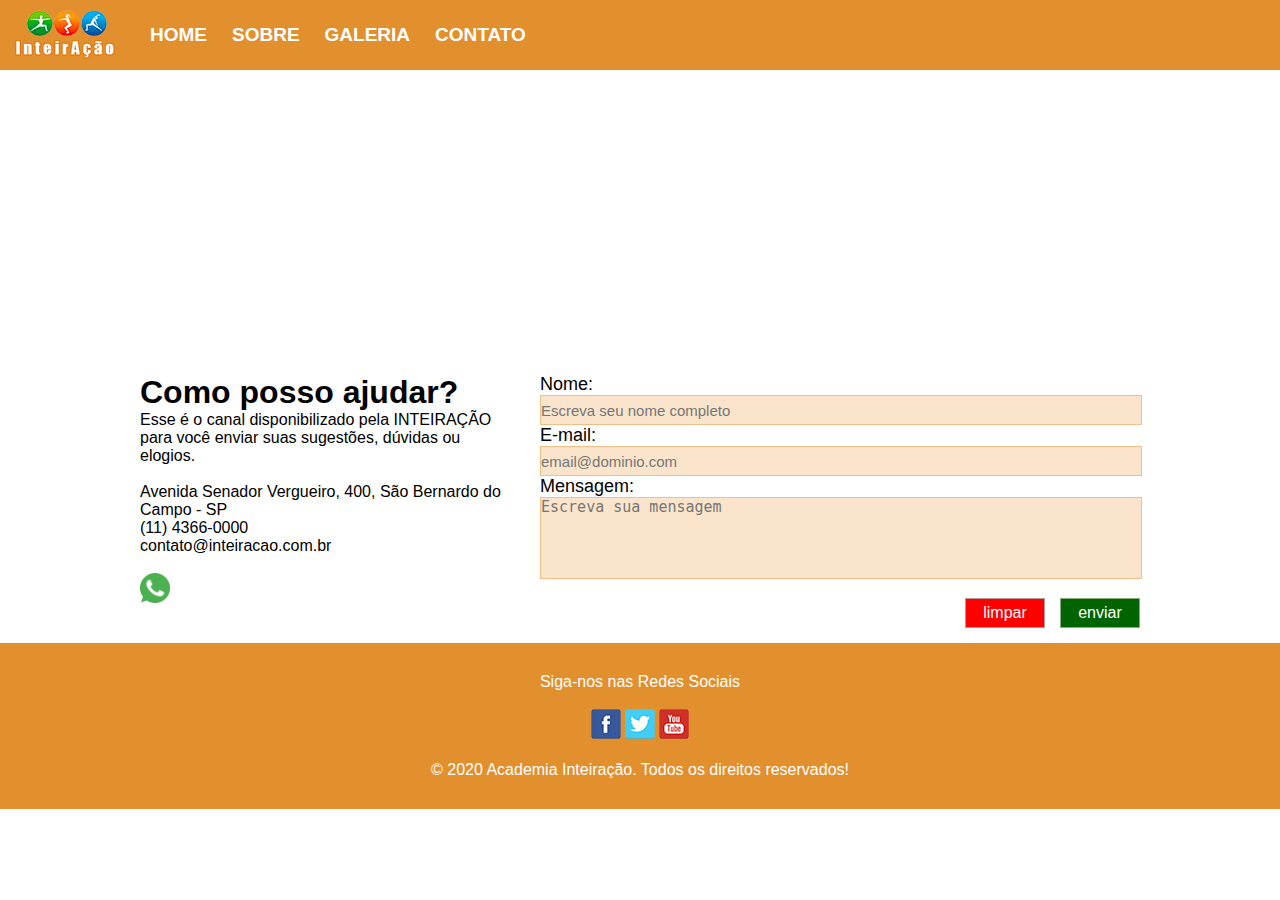
<file: contato.html>
<!DOCTYPE html>
<html>
<head>
	<title>Academia Inteiração</title>
	<meta charset="utf-8">
	<link rel="stylesheet" type="text/css" href="css/estilo.css">
</head>
<body>
	<header> <!-- cabeçalho do site -->
		<div class="logo">
			<img src="imagens/logo1.png" alt="Logo" title="Logo">
		</div>
		<nav> <!-- menu de navegação -->
			<ul> <!-- lista não ordenada -->
				<a href="index.html"><li class="BOTAO">HOME</li></a>
				<a href="sobre.html"><li class="BOTAO">SOBRE</li></a>
				<a href="galeria.html"><li class="BOTAO">GALERIA</li></a>
				<a href="contato.html"><li class="BOTAO">CONTATO</li></a>
			</ul>
		</nav> 
	</header>
	<main><!-- conteúdo principal do site -->
		
		<section class="conteudo"> <!-- sessão onde fica o conteúdo do site -->
	
			<div id="mapa">
				<iframe src= https://www.google.com/maps/embed?pb=!1m18!1m12!1m3!1d3653.574751939843!2d-46.55405698501988!3d-23.691160884618565!2m3!1f0!2f0!3f0!3m2!1i1024!2i768!4f13.1!3m3!1m2!1s0x94ce423586355a51%3A0xf1d7e7d2655053b1!2sAv.%20Senador%20Vergueiro%2C%20400%20-%20Rudge%20Ramos%2C%20S%C3%A3o%20Bernardo%20do%20Campo%20-%20SP%2C%2009750-000!5e0!3m2!1spt-BR!2sbr!4v1605015993380!5m2!1spt-BR!2sbr width="1000" height="300" frameborder="0" style="border:0;" allowfullscreen="" aria-hidden="false" tabindex="0"></iframe>
			</div>

			<div id="info">
				<h1>Como posso ajudar?</h1>
				<p> Esse é o canal disponibilizado pela INTEIRAÇÃO para você enviar suas sugestões, dúvidas ou elogios.</p>
				<br>
				<p>Avenida Senador Vergueiro, 400, São Bernardo do Campo - SP</p>
				<p> (11) 4366-0000</p>
				<p>contato@inteiracao.com.br</p>
				<br>
				<p><a href="https://api.whatsapp.com/send?phone=5511975699873&text=Ol%C3%A1,%20me%20interessei%20pela%20academia!%20Gostaria%20de%20mais%20informa%C3%A7%C3%B5es!" target="blank"><img src="imagens/whatsapp.png" width="30"></a></p>
			</div>

			<aside id="formulario">
				<form id="form" method="post" action="envia.php">
					<div>
						<label for="nome"> Nome: </label>
						<input type="text" name="nome" id="NOME" placeholder="Escreva seu nome completo">
					</div>

					<div>
						<label for="email"> E-mail: </label>
						<input type="text" name="email" id="EMAIL" placeholder="email@dominio.com" required>
					</div>

					<div>
						<label for="mensagem"> Mensagem: </label>
						<textarea type="text" name="mensagem" id="MENSAGEM" placeholder="Escreva sua mensagem"  ></textarea>
					</div>

					<input type="submit" value="enviar" id="ENVIAR" class="BOTAO"> <!-- Tah do botão enviar -->

					<input type="reset" value="limpar" id="LIMPAR" class="BOTAO">

				</form>
			</aside>

		</section>
	</main> 
	<footer>
		<p> Siga-nos nas Redes Sociais</p>
		<br>
		<a href="https://www.facebook.com/StudioInteracaoOficial/" target="blank"><img src="imagens/social-facebook.png" alt="Link Facebook" title="Rede Social Facebook"></a> <!-- ícone link facebook, com target blank para abrir nova aba -->

		<a href="https://twitter.com/SmartFitoficial?ref_src=twsrc%5Egoogle%7Ctwcamp%5Eserp%7Ctwgr%5Eauthor" target="blank"><img src="imagens/social-twitter.png" alt="Link Twitter" title="Rede Social Twitter" Twitter></a>

		<a href="https://www.youtube.com/channel/UC9sPrKlQsnNYfKhmcxjFa0A" target="blank"><img src="imagens/social-youtube.png" alt="Link YouTube" title="Rede Social YouTube" Twitter></a> 
		<br><br>

		<p> © 2020 Academia Inteiração. Todos os direitos reservados!</p> <!-- frase rodapé -->
 


	</footer> <!-- rodapé do site -->
</body>
</html>
</file>
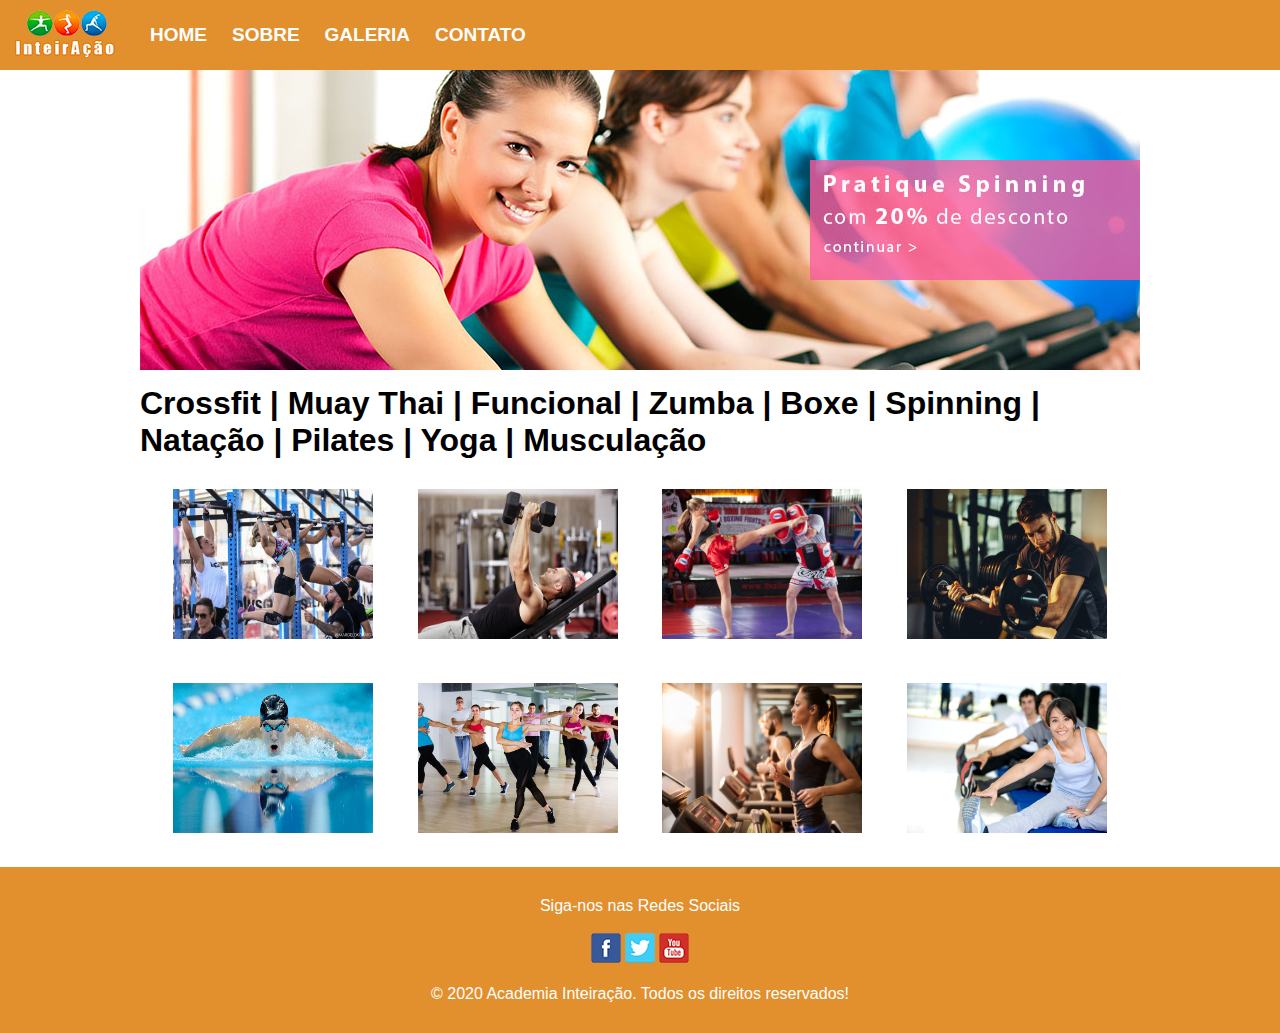
<file: galeria.html>
<!DOCTYPE html>
<html>
<head>
	<title>Academia Inteiração</title>
	<meta charset="utf-8">
	<link rel="stylesheet" type="text/css" href="css/estilo.css">
	<link href="css/lightbox.css" rel="stylesheet" />
	<script type="text/javascript" src="banner.js"></script>
</head>
<body>
	<header> <!-- cabeçalho do site -->
		<div class="logo">
			<img src="imagens/logo1.png" alt="Logo" title="Logo">
		</div>
		<nav> <!-- menu de navegação -->
			<ul> <!-- lista não ordenada -->
				<a href="index.html"><li class="BOTAO">HOME</li></a>
				<a href="sobre.html"><li class="BOTAO">SOBRE</li></a>
				<a href="galeria.html"><li class="BOTAO">GALERIA</li></a>
				<a href="contato.html"><li class="BOTAO">CONTATO</li></a>
			</ul>
		</nav> 
	</header>
	<main><!-- conteúdo principal do site -->
		<div id="banner_img">
			<img src="banner_img/1.jpg" alt="Banner" title="Banner">			
		</div>

		<div id="rotativo">
			<a href="javascript:void(0)" id="banner_img_1"></a>
			<a href="javascript:void(0)" id="banner_img_2"></a>
			<a href="javascript:void(0)" id="banner_img_3"></a>
			<a href="javascript:void(0)" id="banner_img_4"></a>
		</div>

		<section class="conteudo"> <!-- sessão onde fica o conteúdo do site -->
	
			<h1>Crossfit | Muay Thai | Funcional | Zumba | Boxe | Spinning | Natação | Pilates | Yoga | Musculação</h1>

			<figure class="galeria">
				<a href="imagens/galeria1.jpg" data-lightbox="roadtrip" data-title="ACADEMIA INTEIRAÇÃO"><img src="imagens/galeria1.jpg" width="200" height="150"></a> <!-- ou colocar data-alt para mudar todas-->

			
				<a href="imagens/galeria2.jpg" data-lightbox="roadtrip"><img src="imagens/galeria2.jpg" width="200" height="150"></a>  

				
				<a href="imagens/galeria3.jpg" data-lightbox="roadtrip"><img src="imagens/galeria3.jpg" width="200" height="150"></a>  

				
				<a href="imagens/galeria4.jpg" data-lightbox="roadtrip"><img src="imagens/galeria4.jpg" width="200" height="150"></a>  

				
				<a href="imagens/galeria5.jpg" data-lightbox="roadtrip"><img src="imagens/galeria5.jpg" width="200" height="150"></a>  

				
				<a href="imagens/galeria6.jpg" data-lightbox="roadtrip"><img src="imagens/galeria6.jpg" width="200" height="150"></a>  

				
				<a href="imagens/galeria7.jpg" data-lightbox="roadtrip"><img src="imagens/galeria7.jpg" width="200" height="150"></a>  

			
				<a href="imagens/galeria8.jpg" data-lightbox="roadtrip"><img src="imagens/galeria8.jpg" width="200" height="150"></a>

				  
				
			</figure>

		</section>
	</main> 
	<footer>
		<p> Siga-nos nas Redes Sociais</p>
		<br>
		<a href="https://www.facebook.com/StudioInteracaoOficial/" target="blank"><img src="imagens/social-facebook.png" alt="Link Facebook" title="Rede Social Facebook"></a> <!-- ícone link facebook, com target blank para abrir nova aba -->

		<a href="https://twitter.com/SmartFitoficial?ref_src=twsrc%5Egoogle%7Ctwcamp%5Eserp%7Ctwgr%5Eauthor" target="blank"><img src="imagens/social-twitter.png" alt="Link Twitter" title="Rede Social Twitter" Twitter></a>

		<a href="https://www.youtube.com/channel/UC9sPrKlQsnNYfKhmcxjFa0A" target="blank"><img src="imagens/social-youtube.png" alt="Link YouTube" title="Rede Social YouTube" Twitter></a> 
		<br><br>

		<p> © 2020 Academia Inteiração. Todos os direitos reservados!</p> <!-- frase rodapé -->
 


	</footer> <!-- rodapé do site -->

	<script src="js/lightbox-plus-jquery.js"></script>  

</body>
</html>
</file>
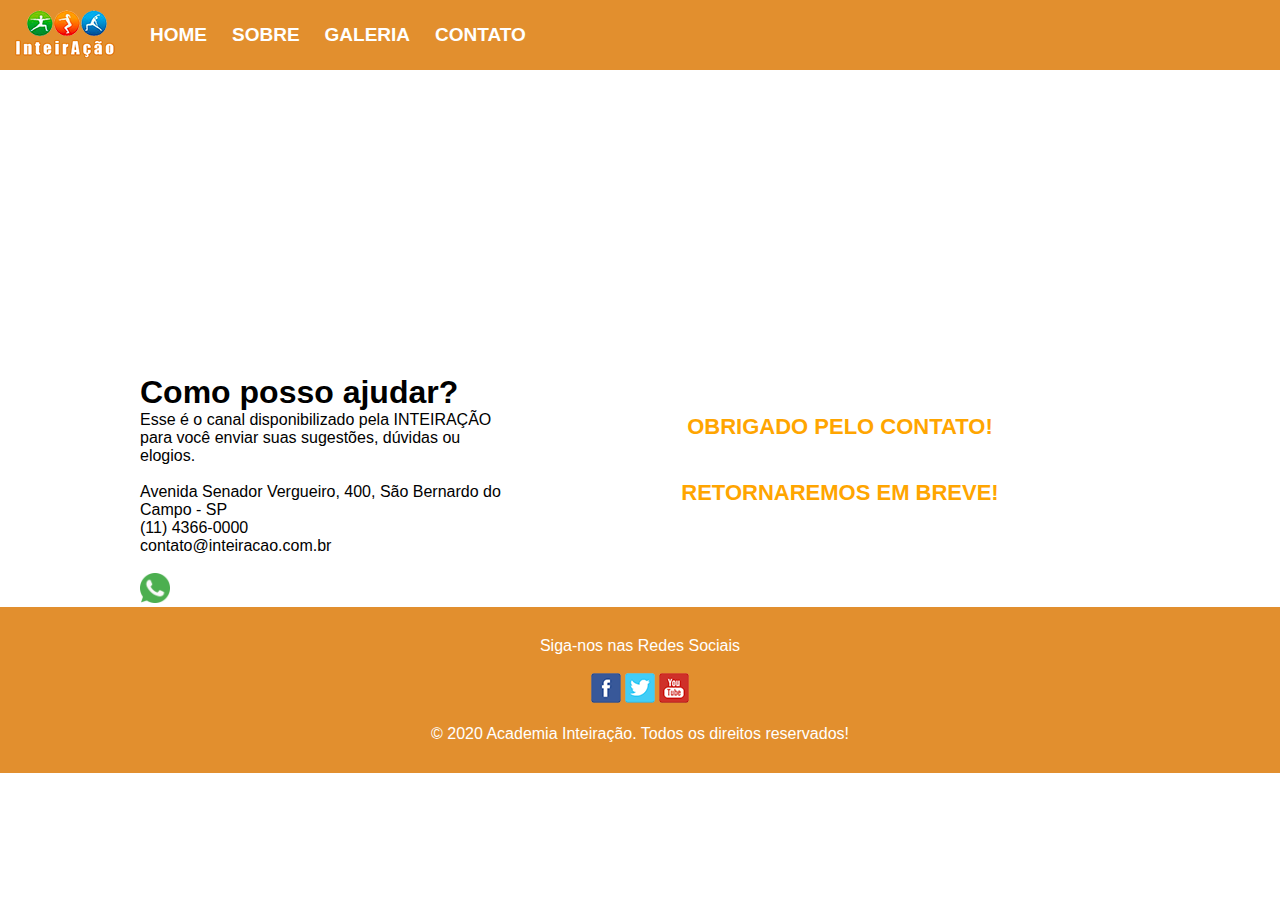
<file: obrigado.html>
<!DOCTYPE html>
<html>
<head>
	<title>Academia Inteiração</title>
	<meta charset="utf-8">
	<link rel="stylesheet" type="text/css" href="css/estilo.css">
</head>
<body>
	<header> <!-- cabeçalho do site -->
		<div class="logo">
			<img src="imagens/logo1.png" alt="Logo" title="Logo">
		</div>
		<nav> <!-- menu de navegação -->
			<ul> <!-- lista não ordenada -->
				<a href="index.html"><li class="BOTAO">HOME</li></a>
				<a href="sobre.html"><li class="BOTAO">SOBRE</li></a>
				<a href="galeria.html"><li class="BOTAO">GALERIA</li></a>
				<a href="contato.html"><li class="BOTAO">CONTATO</li></a>
			</ul>
		</nav> 
	</header>
	<main><!-- conteúdo principal do site -->
		
		<section class="conteudo"> <!-- sessão onde fica o conteúdo do site -->
	
			<div id="mapa">
				<iframe src= https://www.google.com/maps/embed?pb=!1m18!1m12!1m3!1d3653.574751939843!2d-46.55405698501988!3d-23.691160884618565!2m3!1f0!2f0!3f0!3m2!1i1024!2i768!4f13.1!3m3!1m2!1s0x94ce423586355a51%3A0xf1d7e7d2655053b1!2sAv.%20Senador%20Vergueiro%2C%20400%20-%20Rudge%20Ramos%2C%20S%C3%A3o%20Bernardo%20do%20Campo%20-%20SP%2C%2009750-000!5e0!3m2!1spt-BR!2sbr!4v1605015993380!5m2!1spt-BR!2sbr width="1000" height="300" frameborder="0" style="border:0;" allowfullscreen="" aria-hidden="false" tabindex="0"></iframe>
			</div>

			<div id="info">
				<h1>Como posso ajudar?</h1>
				<p> Esse é o canal disponibilizado pela INTEIRAÇÃO para você enviar suas sugestões, dúvidas ou elogios.</p>
				<br>
				<p>Avenida Senador Vergueiro, 400, São Bernardo do Campo - SP</p>
				<p> (11) 4366-0000</p>
				<p>contato@inteiracao.com.br</p>
				<br>
				<p><a href="https://api.whatsapp.com/send?phone=5511975699873&text=Ol%C3%A1,%20me%20interessei%20pela%20academia!%20Gostaria%20de%20mais%20informa%C3%A7%C3%B5es!" target="blank"><img src="imagens/whatsapp.png" width="30"></a></p>
			</div>

			<aside id="formulario">
				<h2> Obrigado pelo contato!</h2>
				<h2> Retornaremos em breve!</h2>
			</aside>

		</section>
	</main> 
	<footer>
		<p> Siga-nos nas Redes Sociais</p>
		<br>
		<a href="https://www.facebook.com/StudioInteracaoOficial/" target="blank"><img src="imagens/social-facebook.png" alt="Link Facebook" title="Rede Social Facebook"></a> <!-- ícone link facebook, com target blank para abrir nova aba -->

		<a href="https://twitter.com/SmartFitoficial?ref_src=twsrc%5Egoogle%7Ctwcamp%5Eserp%7Ctwgr%5Eauthor" target="blank"><img src="imagens/social-twitter.png" alt="Link Twitter" title="Rede Social Twitter" Twitter></a>

		<a href="https://www.youtube.com/channel/UC9sPrKlQsnNYfKhmcxjFa0A" target="blank"><img src="imagens/social-youtube.png" alt="Link YouTube" title="Rede Social YouTube" Twitter></a> 
		<br><br>

		<p> © 2020 Academia Inteiração. Todos os direitos reservados!</p> <!-- frase rodapé -->
 


	</footer> <!-- rodapé do site -->
</body>
</html>
</file>
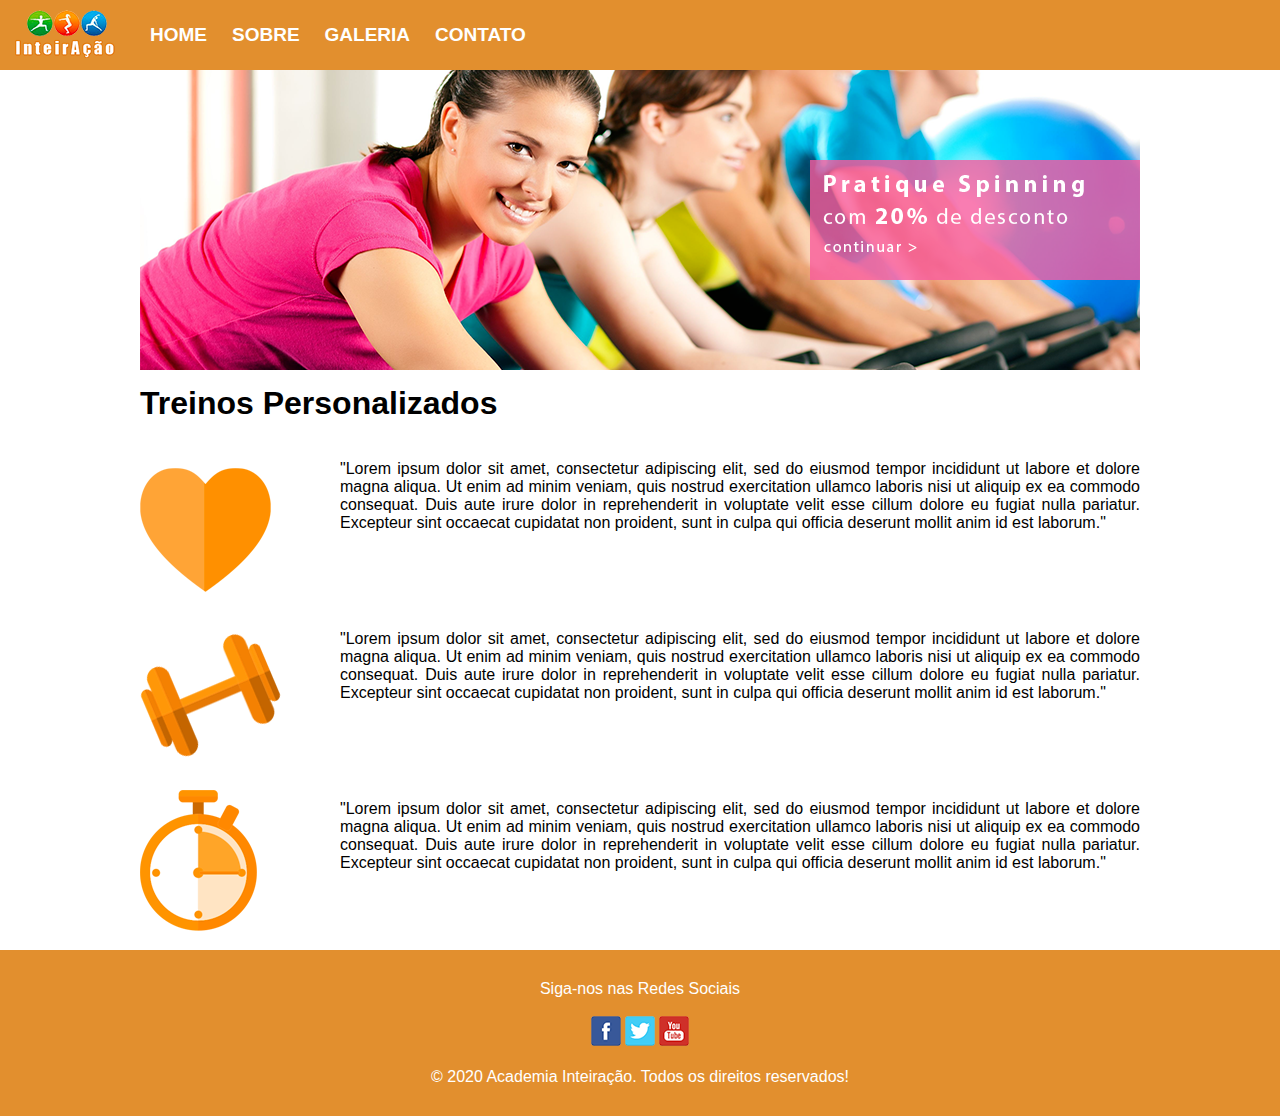
<file: sobre.html>
<!DOCTYPE html>
<html>
<head>
	<title>Academia Inteiração</title>
	<meta charset="utf-8">
	<link rel="stylesheet" type="text/css" href="css/estilo.css">
	<script type="text/javascript" src="banner.js"></script>

</head>
<body>
	<header> <!-- cabeçalho do site -->
		<div class="logo">
			<img src="imagens/logo1.png" alt="Logo" title="Logo">
		</div>
		<nav> <!-- menu de navegação -->
			<ul> <!-- lista não ordenada -->
				<a href="index.html"><li class="BOTAO">HOME</li></a>
				<a href="sobre.html"><li class="BOTAO">SOBRE</li></a>
				<a href="galeria.html"><li class="BOTAO">GALERIA</li></a>
				<a href="contato.html"><li class="BOTAO">CONTATO</li></a>
			</ul>
		</nav> 
	</header>
	<main><!-- conteúdo principal do site -->
		<div id="banner_img">
			<img src="imagens/banner.png" alt="Banner" title="Banner">			
		</div>

		<div id="rotativo">
			<a href="javascript:void(0)" id="banner_img_1"></a>
			<a href="javascript:void(0)" id="banner_img_2"></a>
			<a href="javascript:void(0)" id="banner_img_3"></a>
			<a href="javascript:void(0)" id="banner_img_4"></a>
		</div>

		<section class="conteudo"> <!-- sessão onde fica o conteúdo do site -->
	
			<h1> Treinos Personalizados </h1>
			<br>

			<figure class="fotossobre">
				<img src="imagens/icon-coracao.png" alt="coração" title="coração">
			</figure>

			<article class="asobre">
				"Lorem ipsum dolor sit amet, consectetur adipiscing elit, sed do eiusmod tempor incididunt ut labore et dolore magna aliqua. Ut enim ad minim veniam, quis nostrud exercitation ullamco laboris nisi ut aliquip ex ea commodo consequat. Duis aute irure dolor in reprehenderit in voluptate velit esse cillum dolore eu fugiat nulla pariatur. Excepteur sint occaecat cupidatat non proident, sunt in culpa qui officia deserunt mollit anim id est laborum."
			</article>

			<figure class="fotossobre">
				<img src="imagens/icon-peso.png" alt="hipertrofia" title="hipertrofia">
			</figure>

			<article class="asobre">
				"Lorem ipsum dolor sit amet, consectetur adipiscing elit, sed do eiusmod tempor incididunt ut labore et dolore magna aliqua. Ut enim ad minim veniam, quis nostrud exercitation ullamco laboris nisi ut aliquip ex ea commodo consequat. Duis aute irure dolor in reprehenderit in voluptate velit esse cillum dolore eu fugiat nulla pariatur. Excepteur sint occaecat cupidatat non proident, sunt in culpa qui officia deserunt mollit anim id est laborum."
			</article>

			<figure class="fotossobre">
				<img src="imagens/icon-relogio.png" alt="tempo pro treino" title="tempo pro treino">
			</figure>

			<article class="asobre">
				"Lorem ipsum dolor sit amet, consectetur adipiscing elit, sed do eiusmod tempor incididunt ut labore et dolore magna aliqua. Ut enim ad minim veniam, quis nostrud exercitation ullamco laboris nisi ut aliquip ex ea commodo consequat. Duis aute irure dolor in reprehenderit in voluptate velit esse cillum dolore eu fugiat nulla pariatur. Excepteur sint occaecat cupidatat non proident, sunt in culpa qui officia deserunt mollit anim id est laborum."
			</article>




		</section>
	</main> 
	<footer>
		<p> Siga-nos nas Redes Sociais</p>
		<br>
		<a href="https://www.facebook.com/StudioInteracaoOficial/" target="blank"><img src="imagens/social-facebook.png" alt="Link Facebook" title="Rede Social Facebook"></a> <!-- ícone link facebook, com target blank para abrir nova aba -->

		<a href="https://twitter.com/SmartFitoficial?ref_src=twsrc%5Egoogle%7Ctwcamp%5Eserp%7Ctwgr%5Eauthor" target="blank"><img src="imagens/social-twitter.png" alt="Link Twitter" title="Rede Social Twitter" Twitter></a>

		<a href="https://www.youtube.com/channel/UC9sPrKlQsnNYfKhmcxjFa0A" target="blank"><img src="imagens/social-youtube.png" alt="Link YouTube" title="Rede Social YouTube" Twitter></a> 
		<br><br>

		<p> © 2020 Academia Inteiração. Todos os direitos reservados!</p> <!-- frase rodapé -->
 


	</footer> <!-- rodapé do site -->
</body>
</html>
</file>
<file: css/estilo.css>
*{	/* config para a página toda */
	margin: 0px; /* margem externa do site inteiro zerado*/
	padding: 0px; /* margem interna do site inteiro zerada */
}

body {
	font-family: "Calibri", Helvetica, Arial 
} 

header {
	width: 100%; /* tamanho do header considerando a config responsiva */ 
	height: 70px;
	background-color: #e28f2e;
	position: fixed;

}

/* ########  MENU ######## */

nav{ /* estilo da barra de navegação, famoso MENU */
	height: 70px; /* tamanho vertical do menu */
	font-size: 19px; /* tamanho da fonte */	
}

nav ul { /* estilo lista */
	list-style-type: none;
}

nav li{ 
	float: left; /* configurar o menu para horizontal */
	margin-left: 5px;
	padding: 5px 10px; /* margem interna esquerda/direita = 10px , cima/baixa = 5px */
	color: white; /* cor das palavras do menu */
	font-weight: bold; /* fonte em negrito */
	line-height: 3.2; /*altura / espaçamento da linha */	
}

nav ul .BOTAO:hover{ /* config mouse sobre */
	background-color: rgba(255, 255, 255, 0.2);
}


.logo { /* config do logo */
	float: left;
	margin: 10px 20px 25px 15px;
}

/* ########  CONTEÚDO - HOME PAGE ######## */

main {
	width: 1000px;
	height: 600px;
	margin: 0 auto; /* margem do conteúdo centralizado*/ 
}

#banner_img{
	width: 1000px;
	height: 300px;
	float: left;
	margin-top: 70px;
	margin-bottom: 15px;
}

.fotoshome{
	float: left;
	width: 50%;
	text-align: center;
	margin-top: 20px;
	margin-bottom: 10px;		
}

.conteudo{
	float: left;
}

article{
	margin-bottom: 10px;
	text-align: justify; /* textos justificados*/
}


/* ########  RODAPÉ ######## */


footer {
	clear: both; /* tag para evitar que o rodapé pegue os estilos das outras sessões de cima e de baixo*/
	background-color: #e28f2e;
	color: white;
	text-align: center;
	padding: 30px 0;

}

/* ########  SOBRE ######## */

.fotossobre{
	
	width: 20% 
	height: 160px;
	float: left;
	padding-top: 20px;


}

.asobre{
	
	width: 80%;
	height: 140px;
	padding-top: 20px;
	float: right;
}

/* ########  CONTATO ######## */

#mapa{
	margin-top: 70px;
	float: left;
}

#info{
	width: 370px;
	float: left;
} 

#formulario{

	float: right;
	width: 600px;
}

#formulario label{
	font-size: 18px;

}

#formulario div input{
	font-size: 15px;
	background-color: #fae5cc;
	border: 1px solid #f2c085;
	width: 600px;
	height: 28px;

}

#formulario div textarea{
	font-size: 15px;
	background-color: #fae5cc;
	border: 1px solid #f2c085;
	width: 600px;
	height: 80px;
	resize: none;

}

#formulario .BOTAO{

	width: 80px;
	height: 30px;
	font-size: 16px;
	color: #fff;
	margin-left: 15px;
	margin-bottom: 15px;
	margin-top: 15px;
	float: right;
	cursor: pointer;
}

#ENVIAR{
	background: darkgreen;
	border: 1px solid #8bac7f;
}

#LIMPAR{
	background-color: red;
	border: 1px solid #b89898;
}

#formulario h2{
	font-size: 22px;
	color: orange;
	text-align: center;
	margin: 40px 0;
	font-weight: bold;
	text-transform: uppercase;
}

/* ########  GALERIA ######## */

.galeria{
	margin:10px;
	text-align: center;

}

.galeria img{
	padding: 20px;
}
</file>
